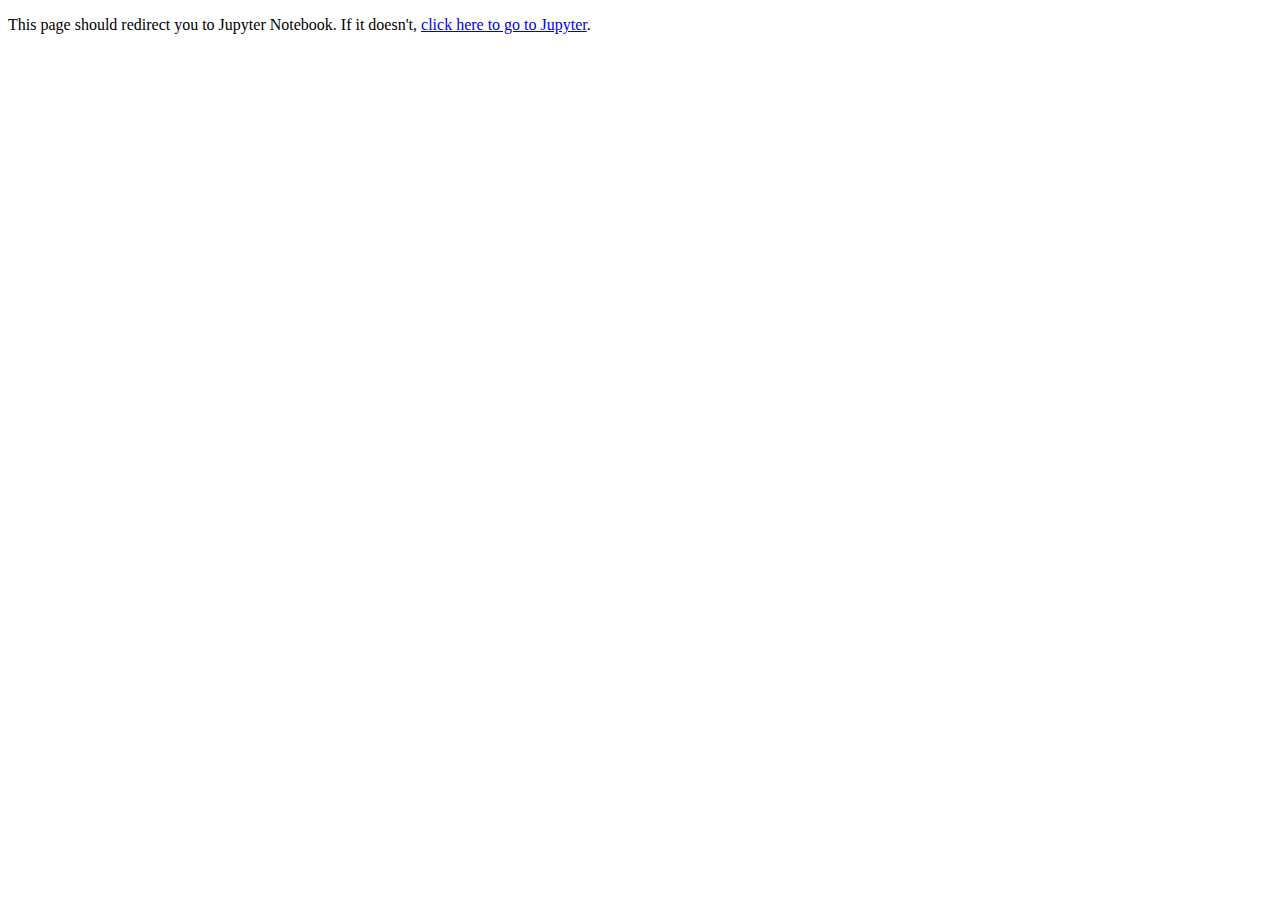
<file: .local/share/jupyter/runtime/nbserver-1-open.html>
<!DOCTYPE html>
<html lang="en">
<head>
    <meta charset="UTF-8">
    <meta http-equiv="refresh" content="1;url=http://0.0.0.0:8888/user/sumanan047-spider-monkey-7x53uilm/tree?token=6Uuv7uyJQYG9EiCdhjO1RA" />
    <title>Opening Jupyter Notebook</title>
    <script>
      setTimeout(function() {
        window.location.href = "http://0.0.0.0:8888/user/sumanan047-spider-monkey-7x53uilm/tree?token=6Uuv7uyJQYG9EiCdhjO1RA";
      }, 1000);
    </script>
</head>
<body>

<p>
    This page should redirect you to Jupyter Notebook. If it doesn't,
    <a href="http://0.0.0.0:8888/user/sumanan047-spider-monkey-7x53uilm/tree?token=6Uuv7uyJQYG9EiCdhjO1RA">click here to go to Jupyter</a>.
</p>

</body>
</html>
</file>
